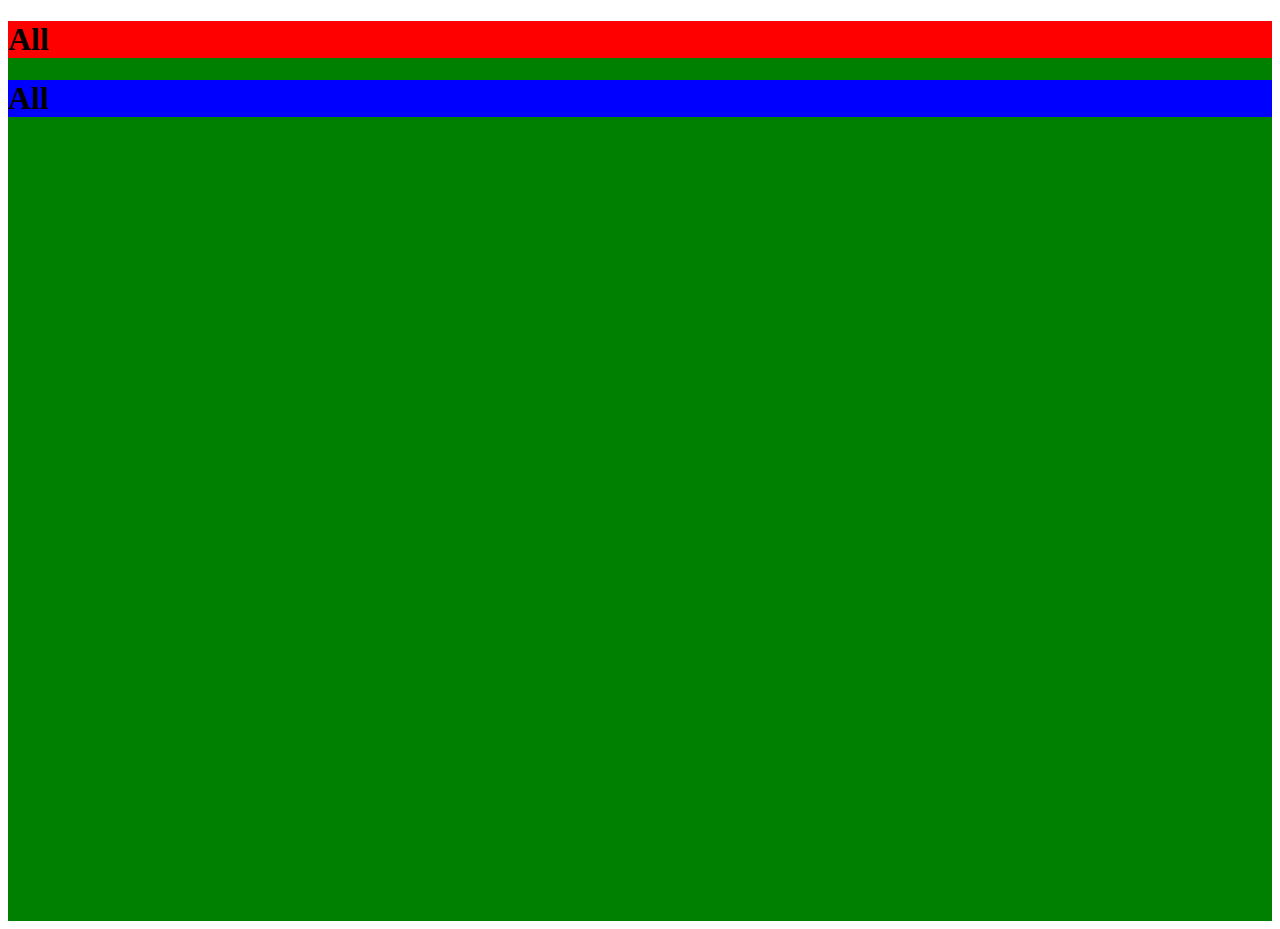
<file: other4.html>
<!DOCTYPE html>
<html lang="en">
<head>
    <meta charset="UTF-8">
    <meta http-equiv="X-UA-Compatible" content="IE=edge">
    <meta name="viewport" content="width=device-width, initial-scale=1.0">
    <link href="https://cdn.jsdelivr.net/npm/bootstrap@5.3.0-alpha3/dist/css/bootstrap.min.css" rel="stylesheet" integrity="sha384-KK94CHFLLe+nY2dmCWGMq91rCGa5gtU4mk92HdvYe+M/SXH301p5ILy+dN9+nJOZ" crossorigin="anonymous">
    <title>Document</title>
</head>
<body>
    <div style="background-color:green ;height: 100vh" class="p-3">
            <div style="background-color:red" class="w-auto h-50" ><h1>All</h1></div>
            <div style="background-color:blue" class="w-auto h-50"><h1>All</h1></div>
    </div>

    <script src="https://cdn.jsdelivr.net/npm/bootstrap@5.3.0-alpha3/dist/js/bootstrap.bundle.min.js" integrity="sha384-ENjdO4Dr2bkBIFxQpeoTz1HIcje39Wm4jDKdf19U8gI4ddQ3GYNS7NTKfAdVQSZe" crossorigin="anonymous"></script>

</body>
</html>
</file>
